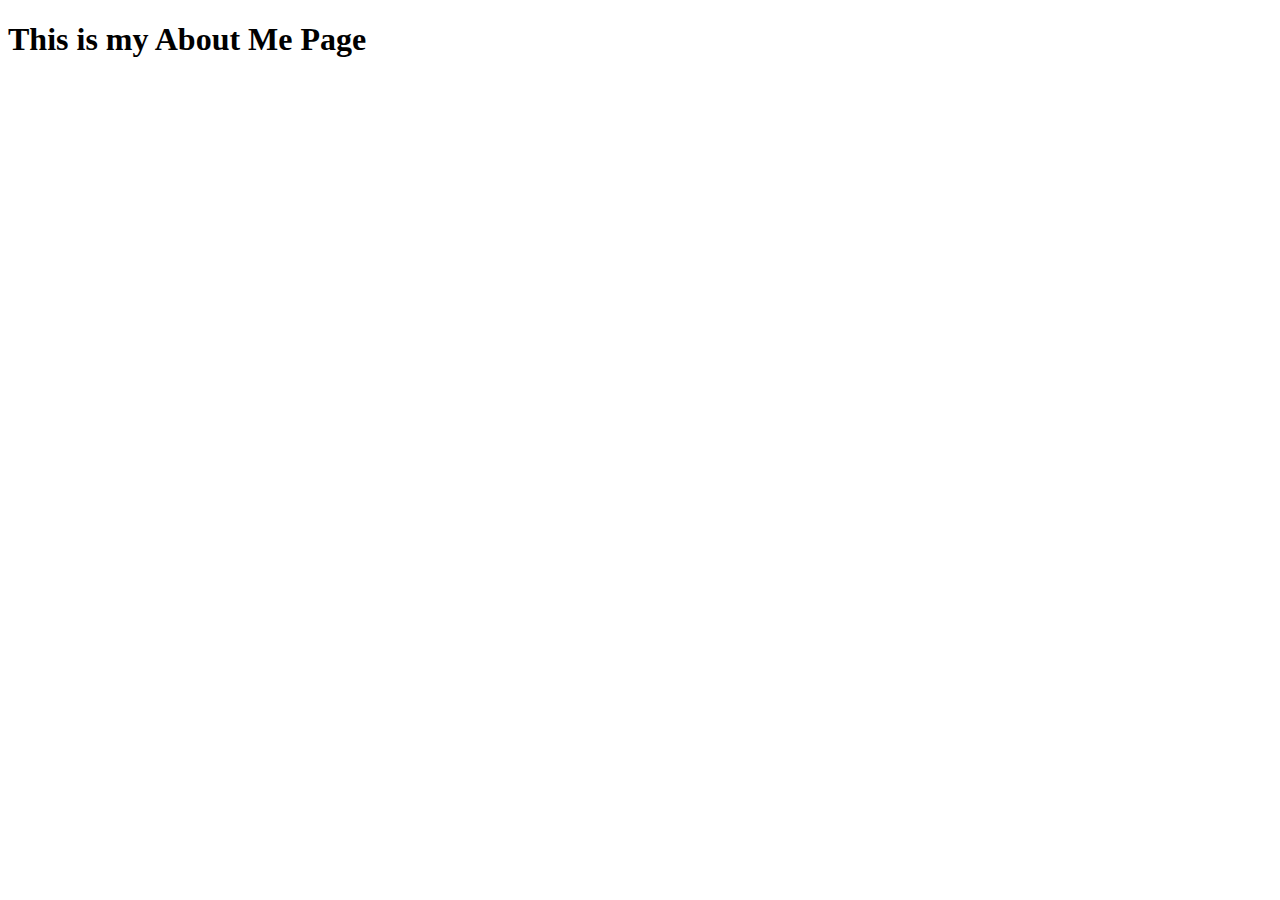
<file: bootstrap/page2.html>
<!DOCTYPE html>
<html>
<head>
  <title>About Me</title>
  <meta charset="UTF-8" />
</head>
<body onload="myFunction()">
<h1>This is my About Me Page</h1>
<script src="script.js"></script>
</body>
</html>
</file>
